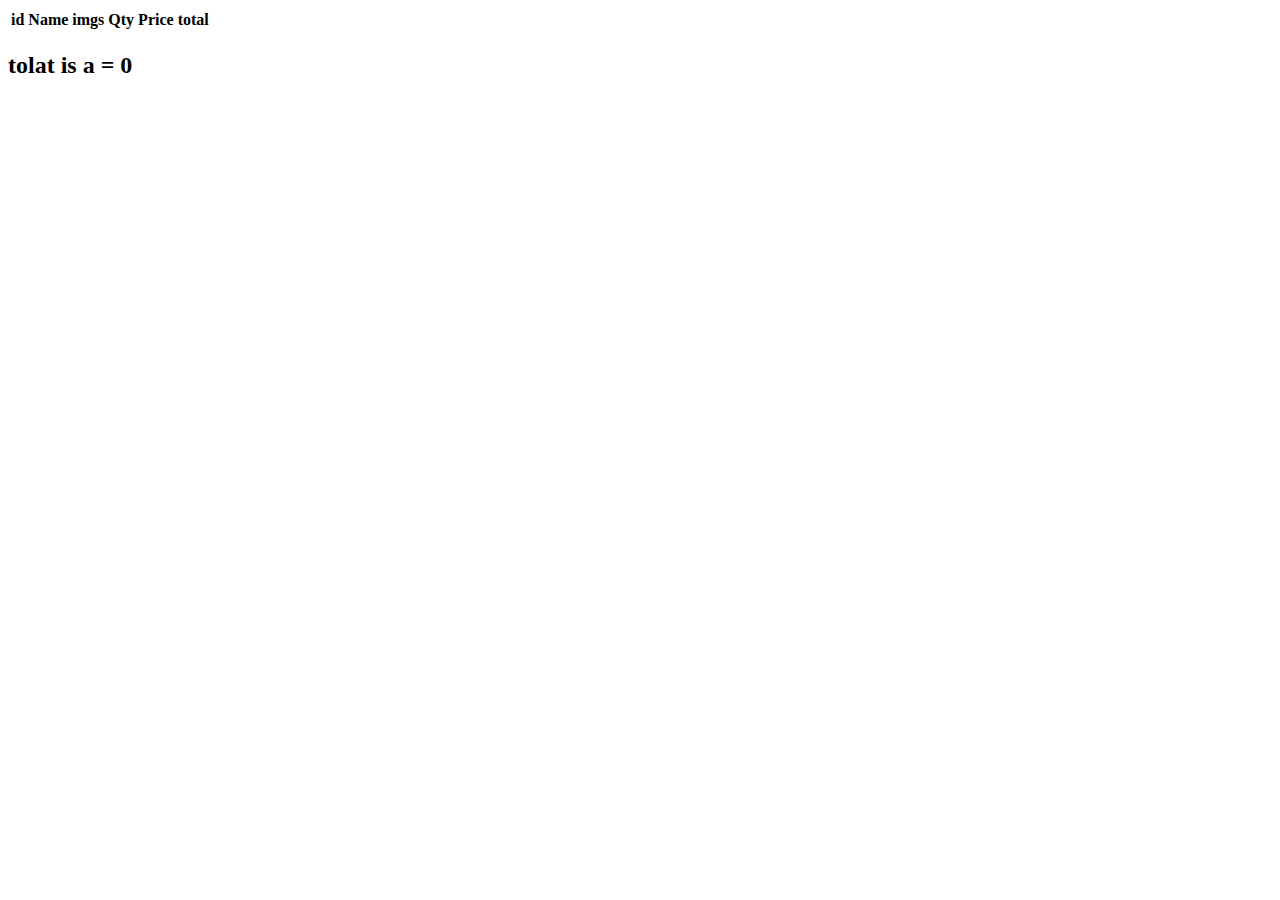
<file: card.html>
<!DOCTYPE html>
<html lang="en">

<head>
    <meta charset="UTF-8">
    <meta name="viewport" content="width=device-width, initial-scale=1.0">
    <title>Add to card</title>
    <link href="https://cdn.jsdelivr.net/npm/bootstrap@5.0.2/dist/css/bootstrap.min.css" rel="stylesheet"
        integrity="sha384-EVSTQN3/azprG1Anm3QDgpJLIm9Nao0Yz1ztcQTwFspd3yD65VohhpuuCOmLASjC" crossorigin="anonymous">
</head>

<body>
    <table class="table table-dark table-striped">
        <tr align="center">
            <th>id</th>
            <th>Name</th>
            <th>imgs</th>
            <th>Qty</th>
            <th>Price</th>
            <th>total</th>
        </tr>
        <tbody id="addrecode">
        </tbody>
       
    </table>
    <section>
        <div>
            <h2 id="Totals"></h2>
        </div>
    </section>
    <script src="https://cdn.jsdelivr.net/npm/bootstrap@5.0.2/dist/js/bootstrap.bundle.min.js"
        integrity="sha384-MrcW6ZMFYlzcLA8Nl+NtUVF0sA7MsXsP1UyJoMp4YLEuNSfAP+JcXn/tWtIaxVXM"
        crossorigin="anonymous"></script>
    <script type="text/javascript">
        let all = JSON.parse(localStorage.getItem('ca')) || []
        let tbl = ''
        sum = 0;
        all.map((val) => {
            sum=sum+val.price*val.qty;
            return (
                tbl += `
                <tr align="center">
                    <td>${val.id}</td>
                    <td>${val.name}</td>
                    <td><img src="${val.image}" width="110px"</td>
                    <td>${val.qty}</td>
                    <td>${val.price}</td>
                    <td>${val.price * val.qty}</td>
                </tr>
            `
            )
        })
        document.getElementById('addrecode').innerHTML = tbl;
        document.getElementById('Totals').innerHTML = `tolat is a = ${sum}` ;
    </script>
</body>

</html>
</file>
